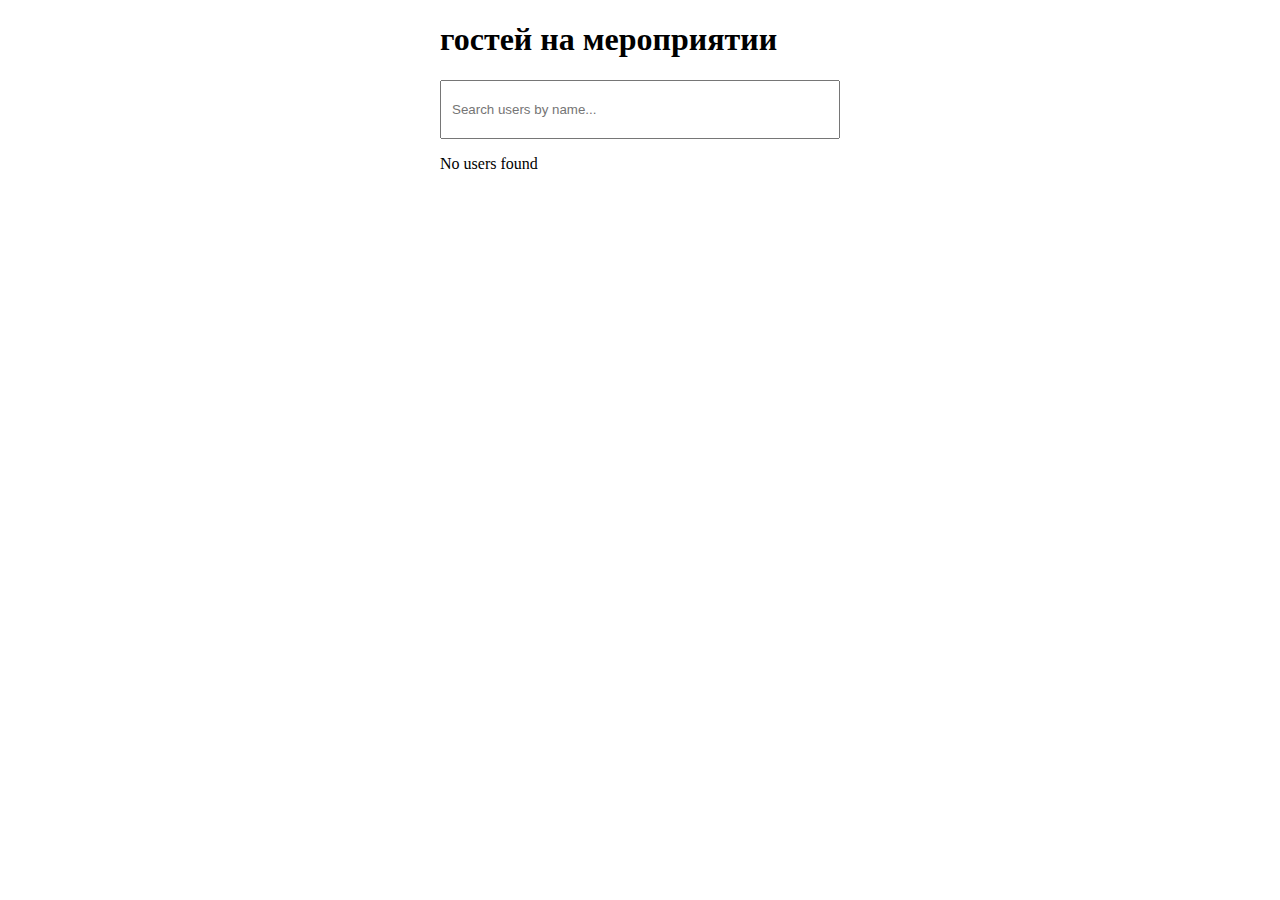
<file: index.html>
<!DOCTYPE html>
<html lang="en">
<head>
  <meta charset="UTF-8">
  <meta name="viewport" content="width=device-width, initial-scale=1.0">
  <title>Document</title>
  <style>
    * {
      box-sizing: border-box;
    }
    body {
      max-width: 400px;
      width: 100%;
      margin: 0 auto;
    }
    .grid {
      gap: 20px;
    }
    section {
      max-width: 400px;
      width: 100%;
      display: flex;
      justify-content: space-between;
      align-items: center;
      gap: 10px;
      border-bottom: 1px solid #000;
    }
    input {
      padding: 20px 10px;
      width: 100%;
    }
    .ellipsis {
      width: 100%;
      height: 1px;
      border-bottom: 3px dotted #000;
    }
    h3 {
      max-width: 40%;
      width: 100%;
    }
    p {
      max-width: 40%;
      width: 100%;
    }
  </style>
</head>
<body>
  <h1>гостей на мероприятии <span id="count"></span></h1>
  <div id="root"></div>
  <script src="./index.js"></script>
</body>
</html>
</file>
